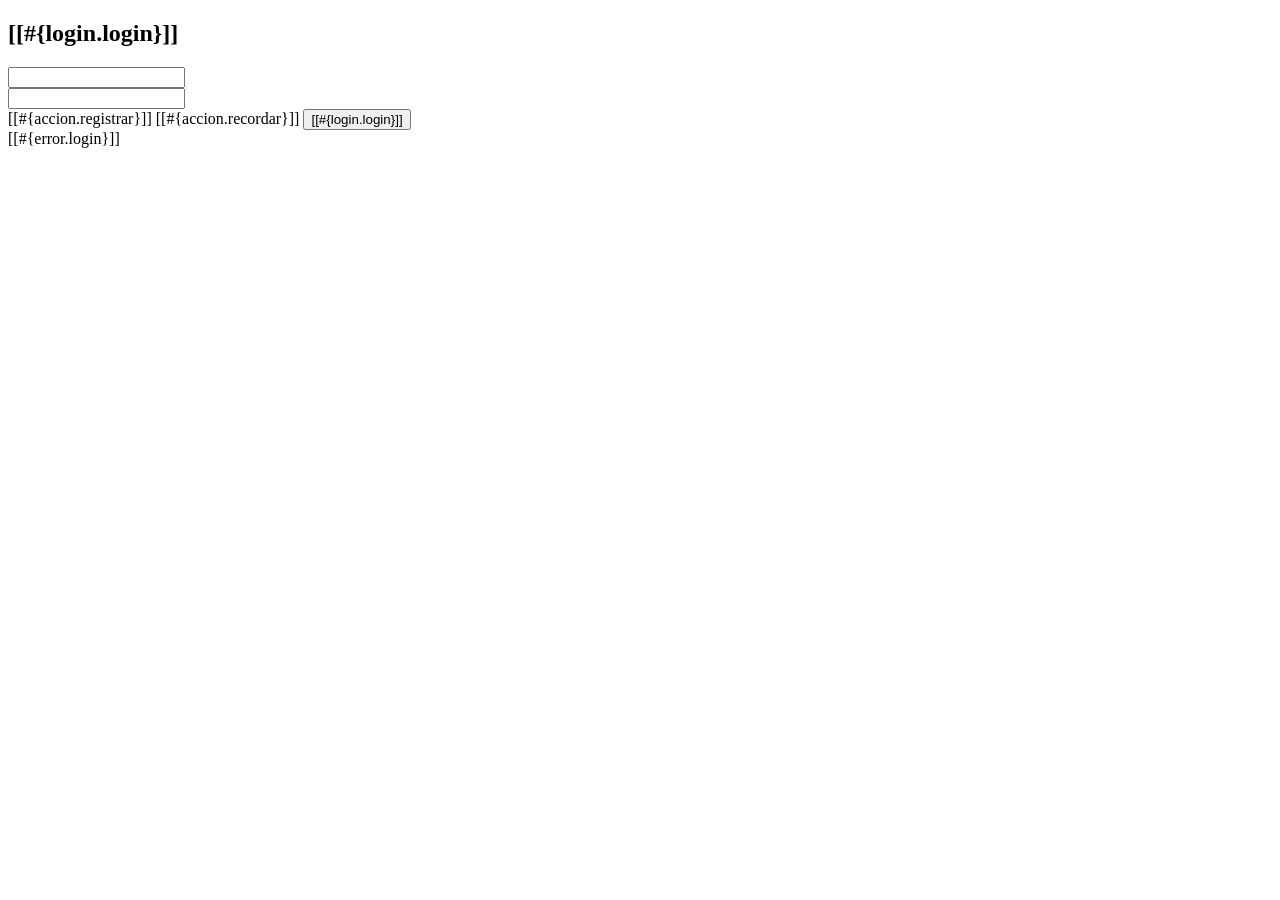
<file: Tienda_Raul/src/main/resources/templates/login.html>
<!DOCTYPE html>
<html xmlns="http://www.w3.org/1999/xhtml"
      xmlns:th="http://www.thymeleaf.org"
      xmlns:sec="http://www.thymeleaf.org/thymeleaf-extras-springsecurity6">
    <head th:replace="~{general/fragmentos :: head}"/>
    <body>
        <header th:replace="~{general/fragmentos :: header}"/>
        <div class="row my-5">
            <div class="col-md-4 offset-md-4">
                <div class="card">
                    <div class="card-header bg-success text-white text-center">
                        <h2>[[#{login.login}]]</h2>
                    </div>
                    <div class="card-body">
                        <form method="POST" th:action="@{/login}">
                            <!-- Formulario y campos -->
                            <div class="row my-3">
                                <label for="username" class="col-md-1 my-auto"><i class="fas fa-user-lock"></i></label>
                                <div class="col-md-11 my-auto">
                                    <input class="form-control" id="username" type="text" name="username" th:placeholder="#{login.username}"/>
                                </div>
                            </div>
                            <div class="row my-3">
                                <label for="password" class="col-md-1 my-auto"><i class="fas fa-key"></i></label>
                                <div class="col-md-11 my-auto">
                                    <input class="form-control" id="password" type="password" name="password" th:placeholder="#{login.password}"/>
                                </div>
                            </div>                            
                            <!-- Botones y enlaces -->
                            <div class="d-flex justify-content-around mt-4">
                                <!-- Enlace de registro (con estilo de botón) -->
                                <a th:href="@{/registro/nuevo}" class="btn btn-primary"><i class="fas fa-user-plus"></i> [[#{accion.registrar}]]</a>                                
                                <!-- Enlace para recordar contraseña -->
                                <a th:href="@{/registro/recordar}" class="btn btn-info"><i class="fas fa-envelope"></i> [[#{accion.recordar}]]</a>                                
                                <!-- Botón para enviar el formulario -->
                                <button class="btn btn-success" type="submit"><i class="fas fa-sign-in-alt"></i> [[#{login.login}]]</button>
                            </div>
                        </form>
                    </div>
                </div>
                <!-- Manejo de Errores -->
                <div th:if="${param.error != null}" class="alert alert-danger mt-3 text-center" role="alert">
                    [[#{error.login}]]
                </div>
            </div>
        </div>
        <footer th:replace="~{general/fragmentos :: footer}"/>
    </body>
</html>
</file>
